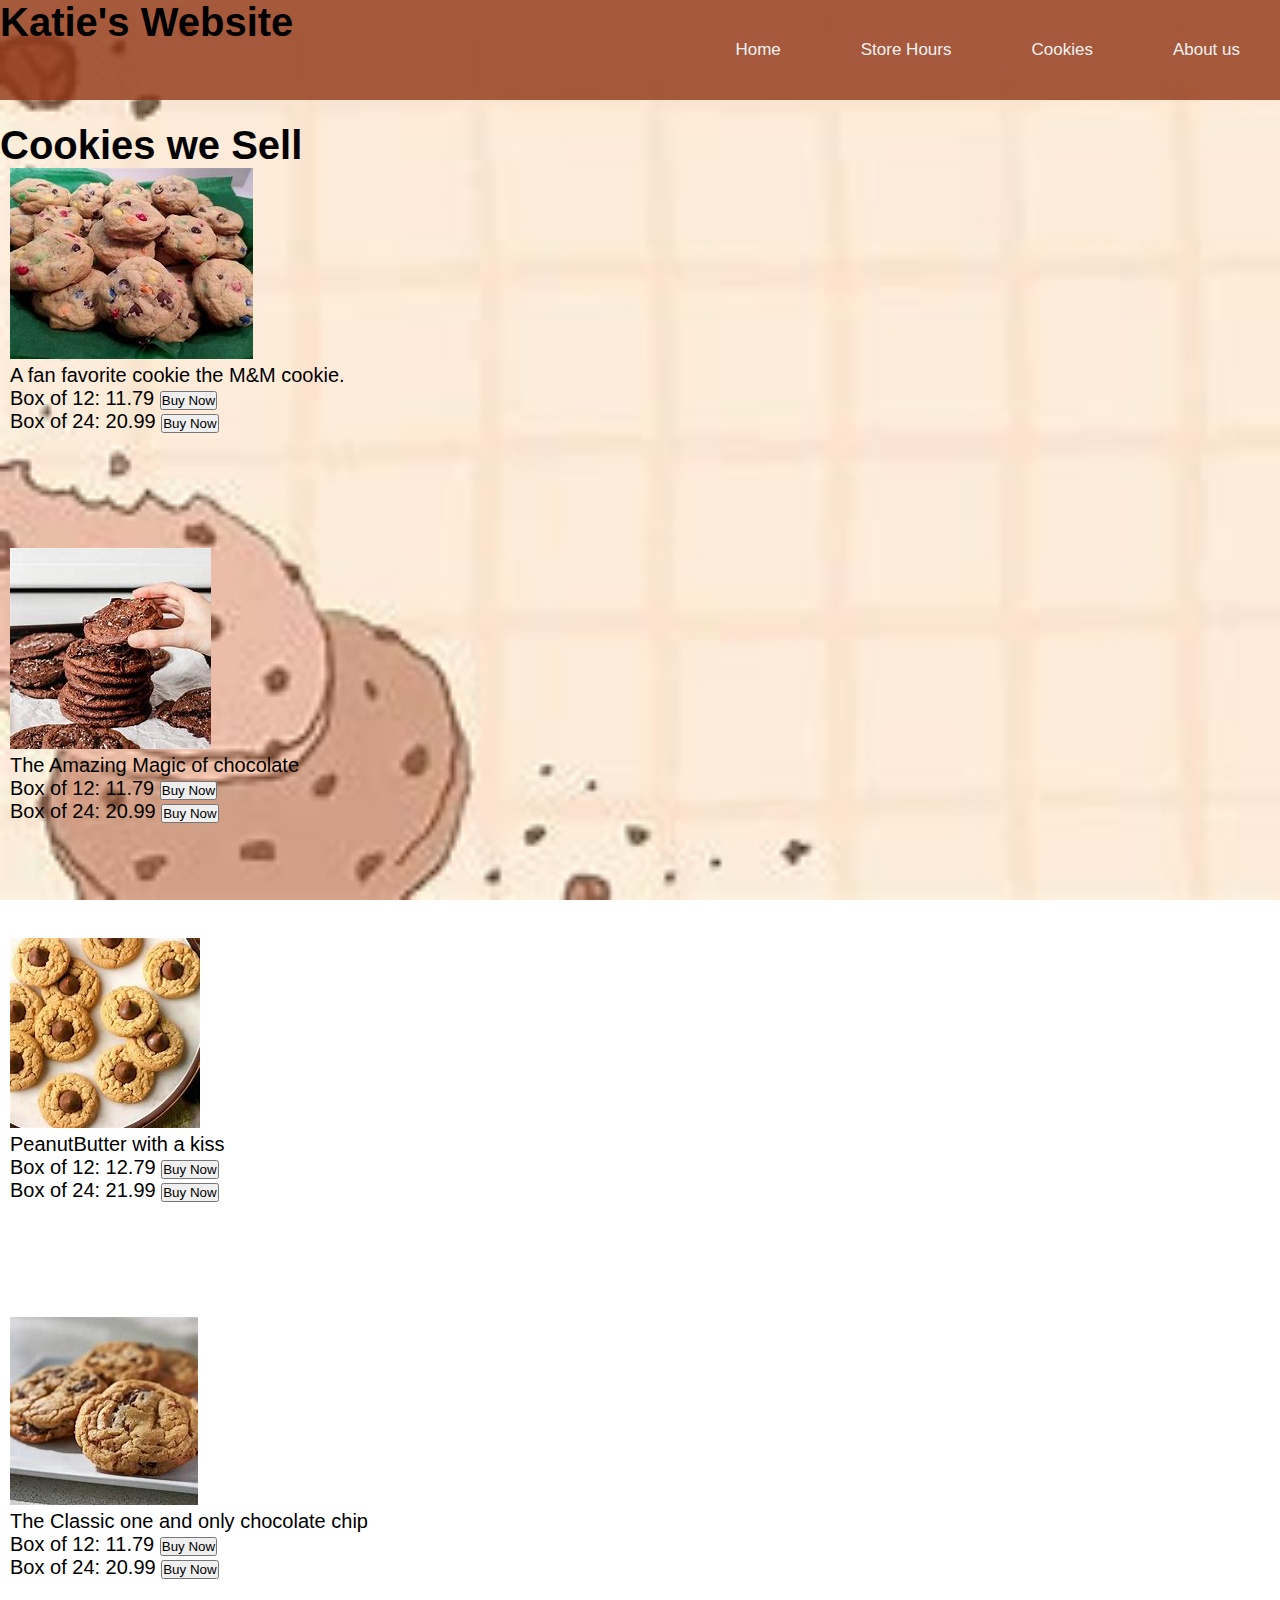
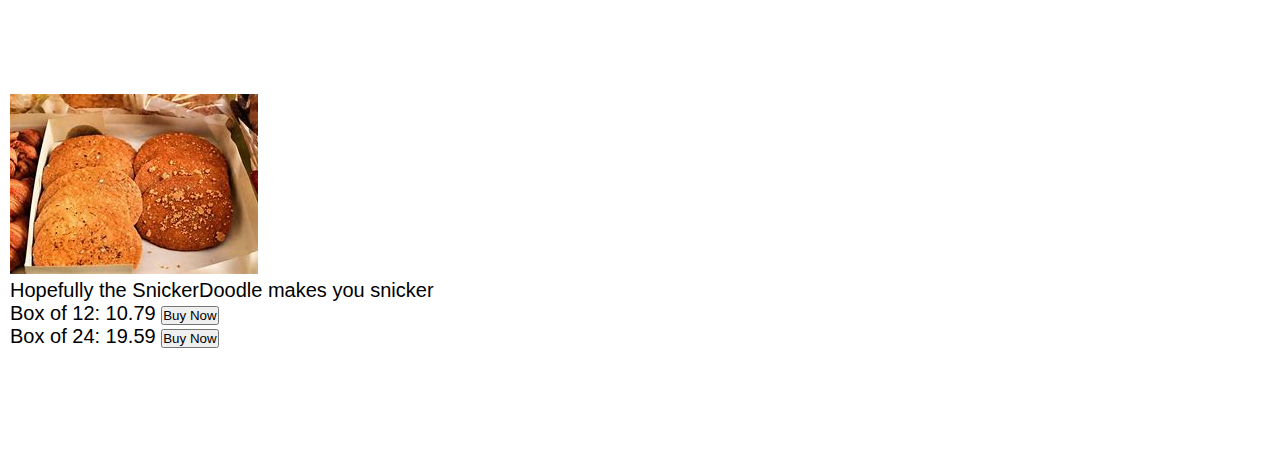
<file: cookie-page.html>
<!DOCTYPE html>
<html lang="en">
<head>
  <meta charset="UTF-8">
  <meta name="viewport" content="width=device-width, initial-scale=1.0">
  <title>Coookies</title>
  <link rel="stylesheet" href="cookie-page.css">
</head>
<body>
  <div class="nav-Bar">
    <h1>Katie's Website</h1>
    <a href="#...">About us</a>
    <a href="cookie-page.html">Cookies</a>
    <a href="#storeHours">Store Hours</a>
    <a href="index.html">Home</a>
  </div>
  <br>
  <h1>Cookies we Sell</h1>
  <div class="C-Class">
    <img src="c1.jfif">
    <p>A fan favorite cookie the M&M cookie.
      <br>
      Box of 12: 11.79 <button onclick="alert('On the way. thank you for your purchase!')">Buy Now</button>
      <br>
      Box of 24: 20.99 <button onclick="alert('On the way. thank you for your purchase!')">Buy Now</button>
    </p>
    <br>
    <br>
    <br>
    <br>
    <br>

    <div class="D-Class">
      <img src="c2.jfif">
      <p>The Amazing Magic of chocolate
        <br>
        Box of 12: 11.79 <button onclick="alert('On the way. thank you for your purchase!')">Buy Now</button>
        <br>
        Box of 24: 20.99 <button onclick="alert('On the way. thank you for your purchase!')">Buy Now</button>
      </p>
      <br>
      <br>
      <br>
      <br>
      <br>
    </div>
    <div class="E-Class">
      <img src="c3.jfif">
      <p>PeanutButter with a kiss
        <br>
        Box of 12: 12.79 <button onclick="alert('On the way. thank you for your purchase!')">Buy Now</button>
        <br>
        Box of 24: 21.99 <button onclick="alert('On the way. thank you for your purchase!')">Buy Now</button>
      </p>
      <br>
      <br>
      <br>
      <br>
      <br>
    </div>
    <div class="F-Class">
      <img src="c4.jfif">
      <p> The Classic one and only chocolate chip
        <br>
        Box of 12: 11.79 <button onclick="alert('On the way. thank you for your purchase!')">Buy Now</button>
        <br>
        Box of 24: 20.99 <button onclick="alert('On the way. thank you for your purchase!')">Buy Now</button></p>
      <br>
      <br>
      <br>
      <br>
      <br>
    </div>
    <div class="G-Class">
      <img src="c5.jfif">
      <p>Hopefully the SnickerDoodle makes you snicker
        <br>
        Box of 12: 10.79 <button onclick="alert('On the way. thank you for your purchase!')">Buy Now</button>
        <br>
        Box of 24: 19.59 <button onclick="alert('On the way. thank you for your purchase!')">Buy Now</button></p>
      <br>
      <br>
      <br>
      <br>
      <br>
    </div>
  </div>

</body>
</html>
</file>
<file: cookie-page.css>
*{
  padding: 0%;
  margin: 0%;
}
body{
  background-image: url(CookieBackground.jfif);
  background-repeat: no-repeat;
  background-size: cover;
  height: 100vh;
  background-attachment: fixed;
  font-family: Arial, Helvetica, sans-serif;
  font-size: 20px;
}
.C-Class{
  width: 60%;
  float: left;
  padding-left: 10px;
  padding-right: 100px;
}
.nav-Bar{
  overflow: hidden;
  background-color: rgba(144, 52, 20, 0.8);
  margin: 0px;
  padding: 0px;
}
.nav-Bar h1{
  float: inline-start;
}
.nav-Bar a{
  float: right;
  color: #f2f2f2;
  text-align: center;
  padding: 40px 40px;
  text-decoration: none;
  font-size: 17px
}
.nav-Bar a:hover{
  background-color: white;
  color: black;
}
</file>
